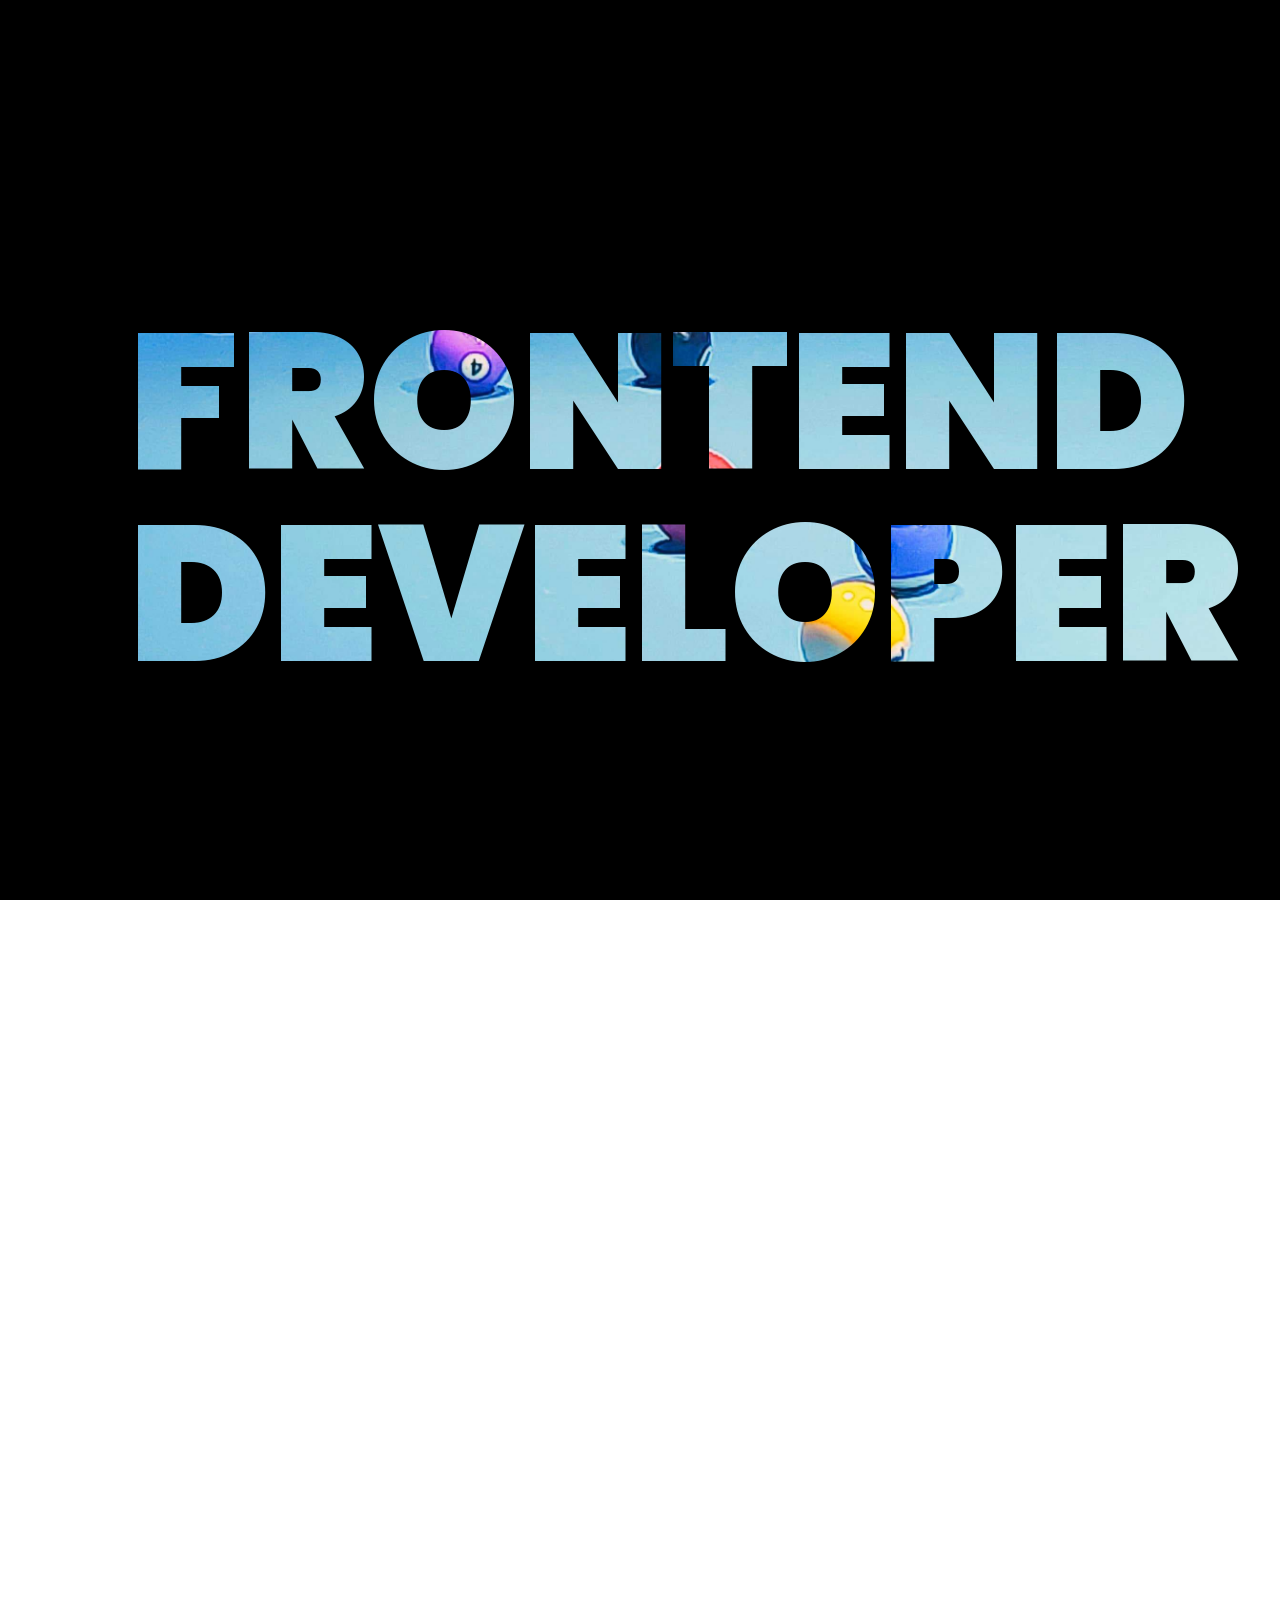
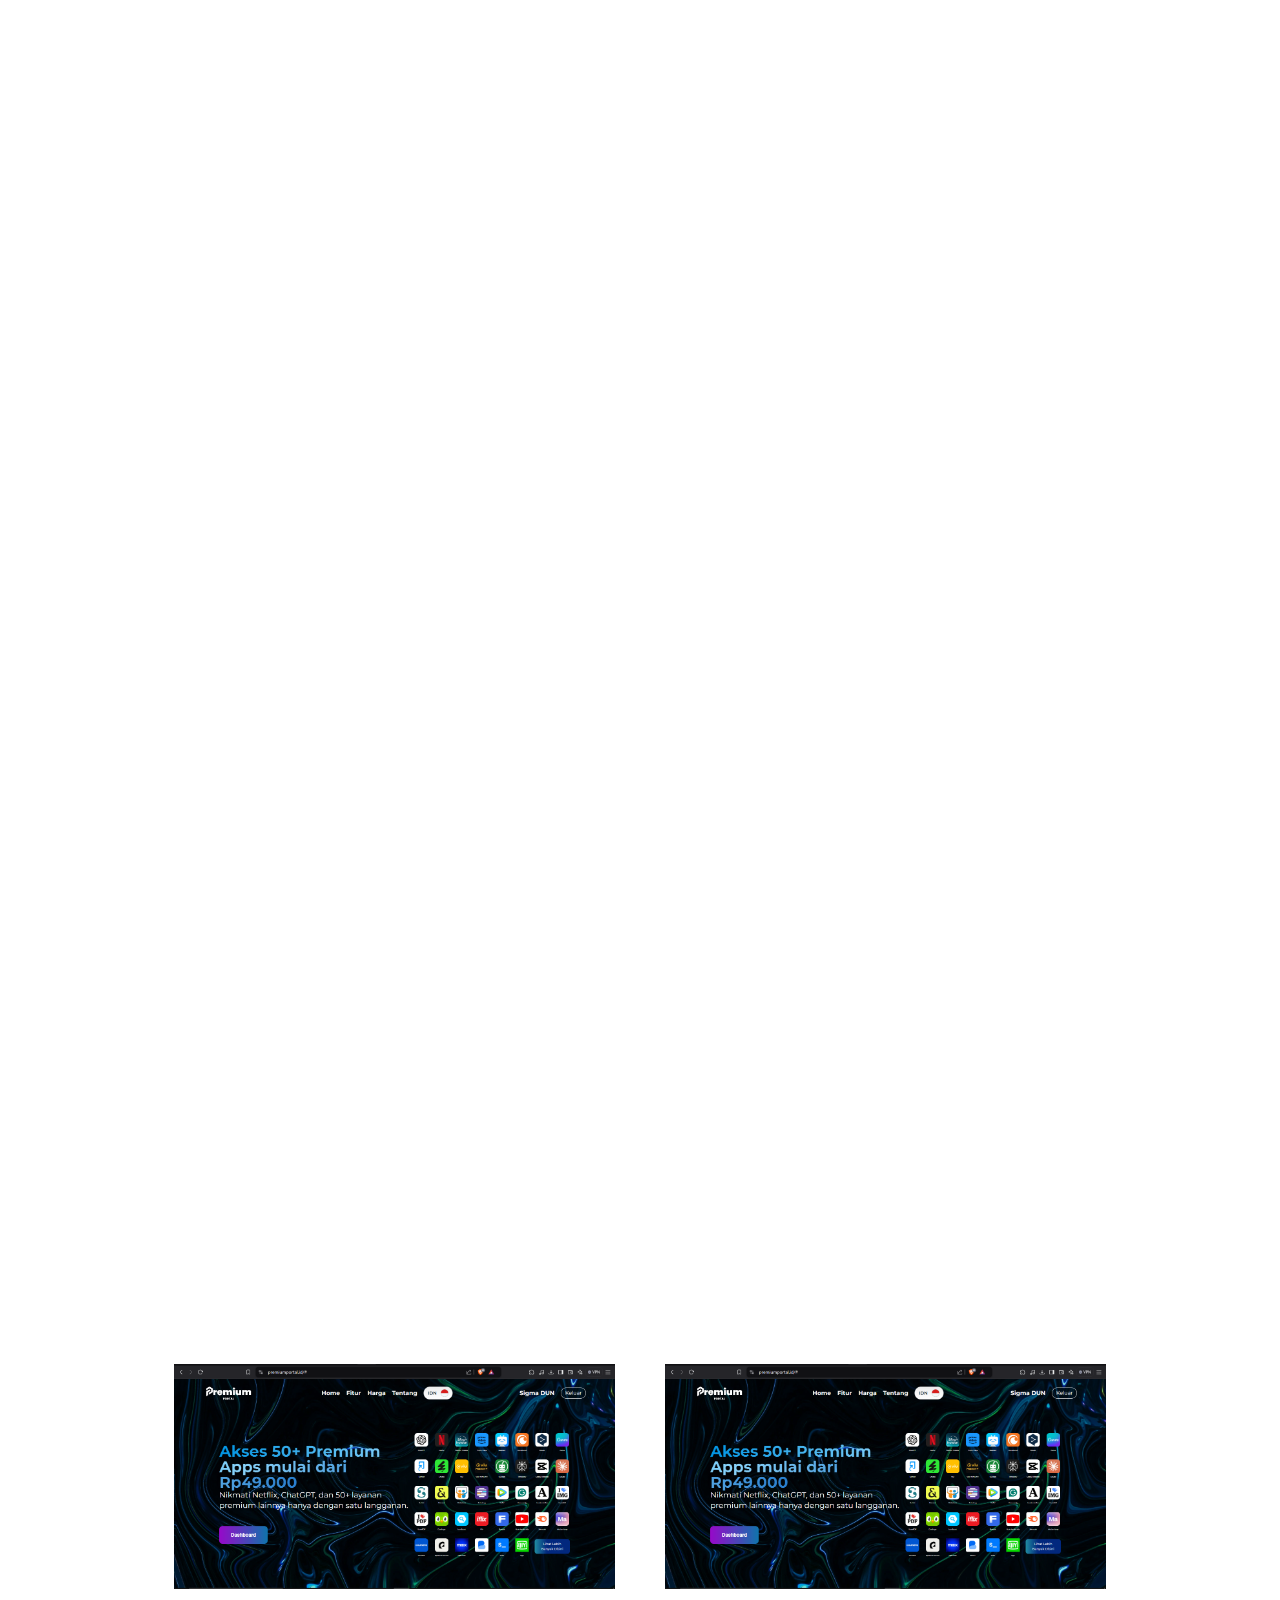
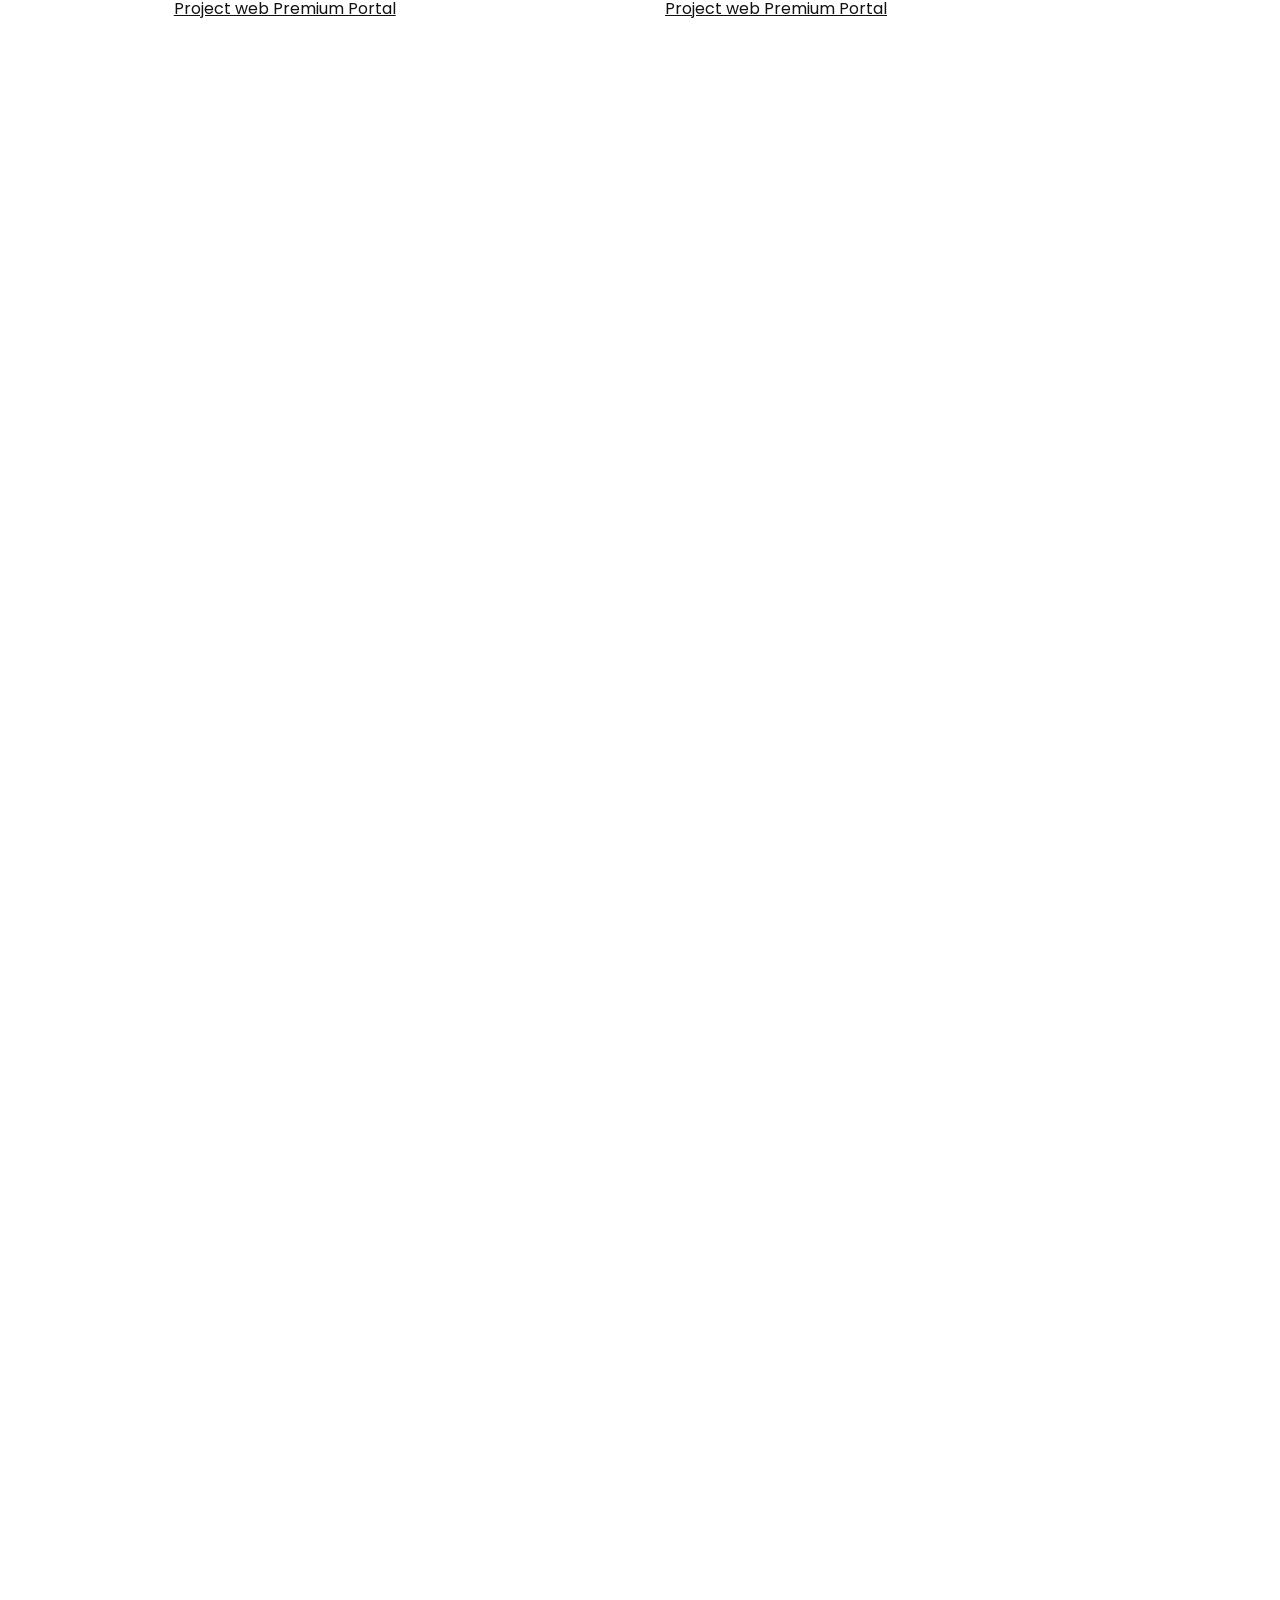
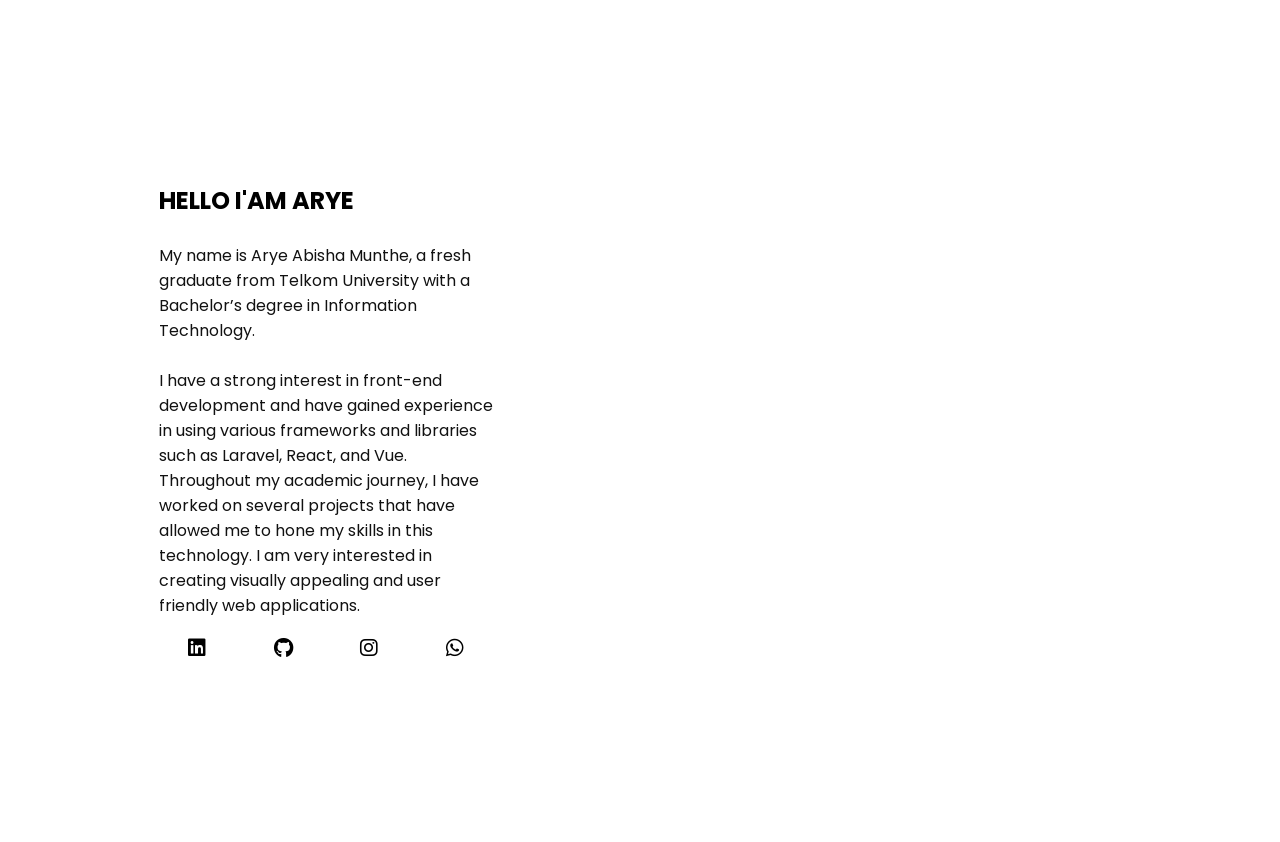
<file: index.html>
<!DOCTYPE html>
<html lang="en">
  <head>
    <meta charset="UTF-8" />
    <meta name="viewport" content="width=device-width, initial-scale=1.0" />
    <title>My Portfolio</title>
    <link rel="stylesheet" href="styless.css" />
    <link
    href="https://cdnjs.cloudflare.com/ajax/libs/font-awesome/6.0.0-beta3/css/all.min.css"
    rel="stylesheet"
  />
  </head>
  <body>
    <section></section>
    <div class="layer">
      <h2>Hello <br />i'am Arye</h2>
      <h1>frontend <br />developer</h1>
    </div>

    <section class="section2">
      <h1>My Projects</h1>
      <div class="wrapper">
        <a class="card" href="https://premiumportal.id/">
          <img src="image/proyek1.webp" alt="" />
          <p>Project web Premium Portal</p>
        </a>
        <a class="card" href="https://premiumportal.id/">
          <img src="image/proyek1.webp" alt="" />
          <p>Project web Premium Portal</p>
        </a>
      </div>
    </section>

    <section class="section3">
      <h1>Contact Us</h1>

      <div class="wrapper">
        <div>
          <h2>Hello I'am Arye</h2>
          <br />
          <p>
            My name is Arye Abisha Munthe, a fresh graduate from Telkom University with a Bachelor’s degree in Information Technology.
          </p>
          <br />
          <p> I have a strong interest in front-end development and have gained experience in using various frameworks and libraries such as Laravel, React, and Vue. Throughout my academic journey, I have worked on several projects that have allowed me to hone my skills in this technology. I am very interested in creating visually appealing and user friendly web applications.
        </div>
        <div class="mapouter">
          <div class="gmap_canvas">
            <iframe
              src="https://www.google.com/maps/embed?pb=!1m18!1m12!1m3!1d1980.1663401331189!2d107.62819900087723!3d-6.970022406931092!2m3!1f0!2f0!3f0!3m2!1i1024!2i768!4f13.1!3m3!1m2!1s0x2e68e9bc3974981d%3A0x613eec0feec9fcf7!2sTelkom%20University%20Landmark%20Tower%20(TULT)!5e0!3m2!1sid!2sid!4v1721804022112!5m2!1sid!2sid"
              width="600"
              height="450"
              style="border:0;"
              allowfullscreen=""
              loading="lazy"
              referrerpolicy="no-referrer-when-downgrade"
            ></iframe>
          </div>
        </div>
      
        <div class="social-media">
            <a href="https://www.linkedin.com/in/arye-abisha-munthe-ab296827b?utm_source=share&utm_campaign=share_via&utm_content=profile&utm_medium=android_app" target="_blank">
              <i class="fab fa-linkedin"></i> 
            </a>
            <a href="https://github.com/Ary-M23" target="_blank">
              <i class="fab fa-github"></i> 
            </a>
            <a href="https://www.instagram.com/arye_munthe?igsh=MTMwanliZ2hsNDhlMQ==" target="_blank">
              <i class="fab fa-instagram"></i> 
            </a>
            <a href="https://api.whatsapp.com/send/?phone=6282166304219&text&type=phone_number&app_absent=0" target="blank">
              <i class="fab fa-whatsapp"></i>
            </a>
        </div>

    <script>
      let layer = document.querySelector(".layer");
      window.addEventListener("scroll", function () {
        let value = window.scrollY;
        layer.style.left = value + "px"; //70px
      });
    </script>
  </body>
</html>
</file>
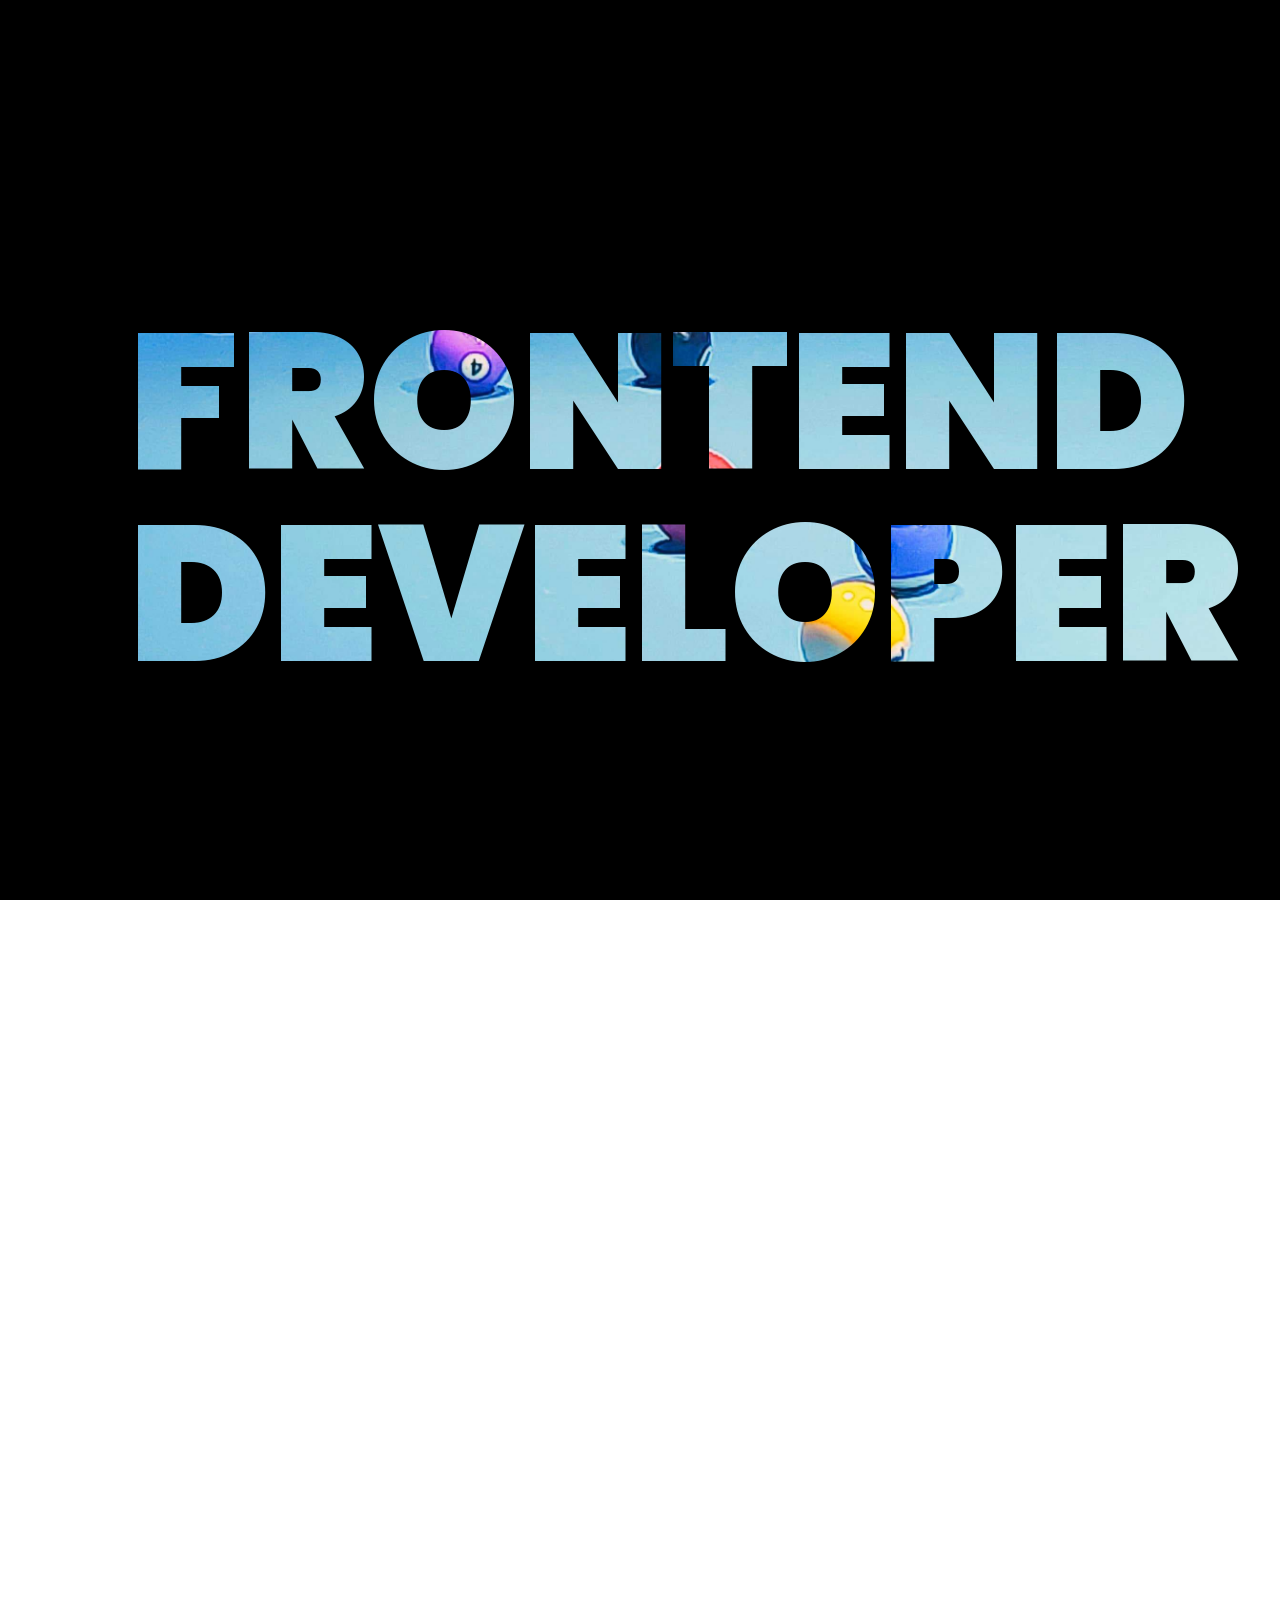
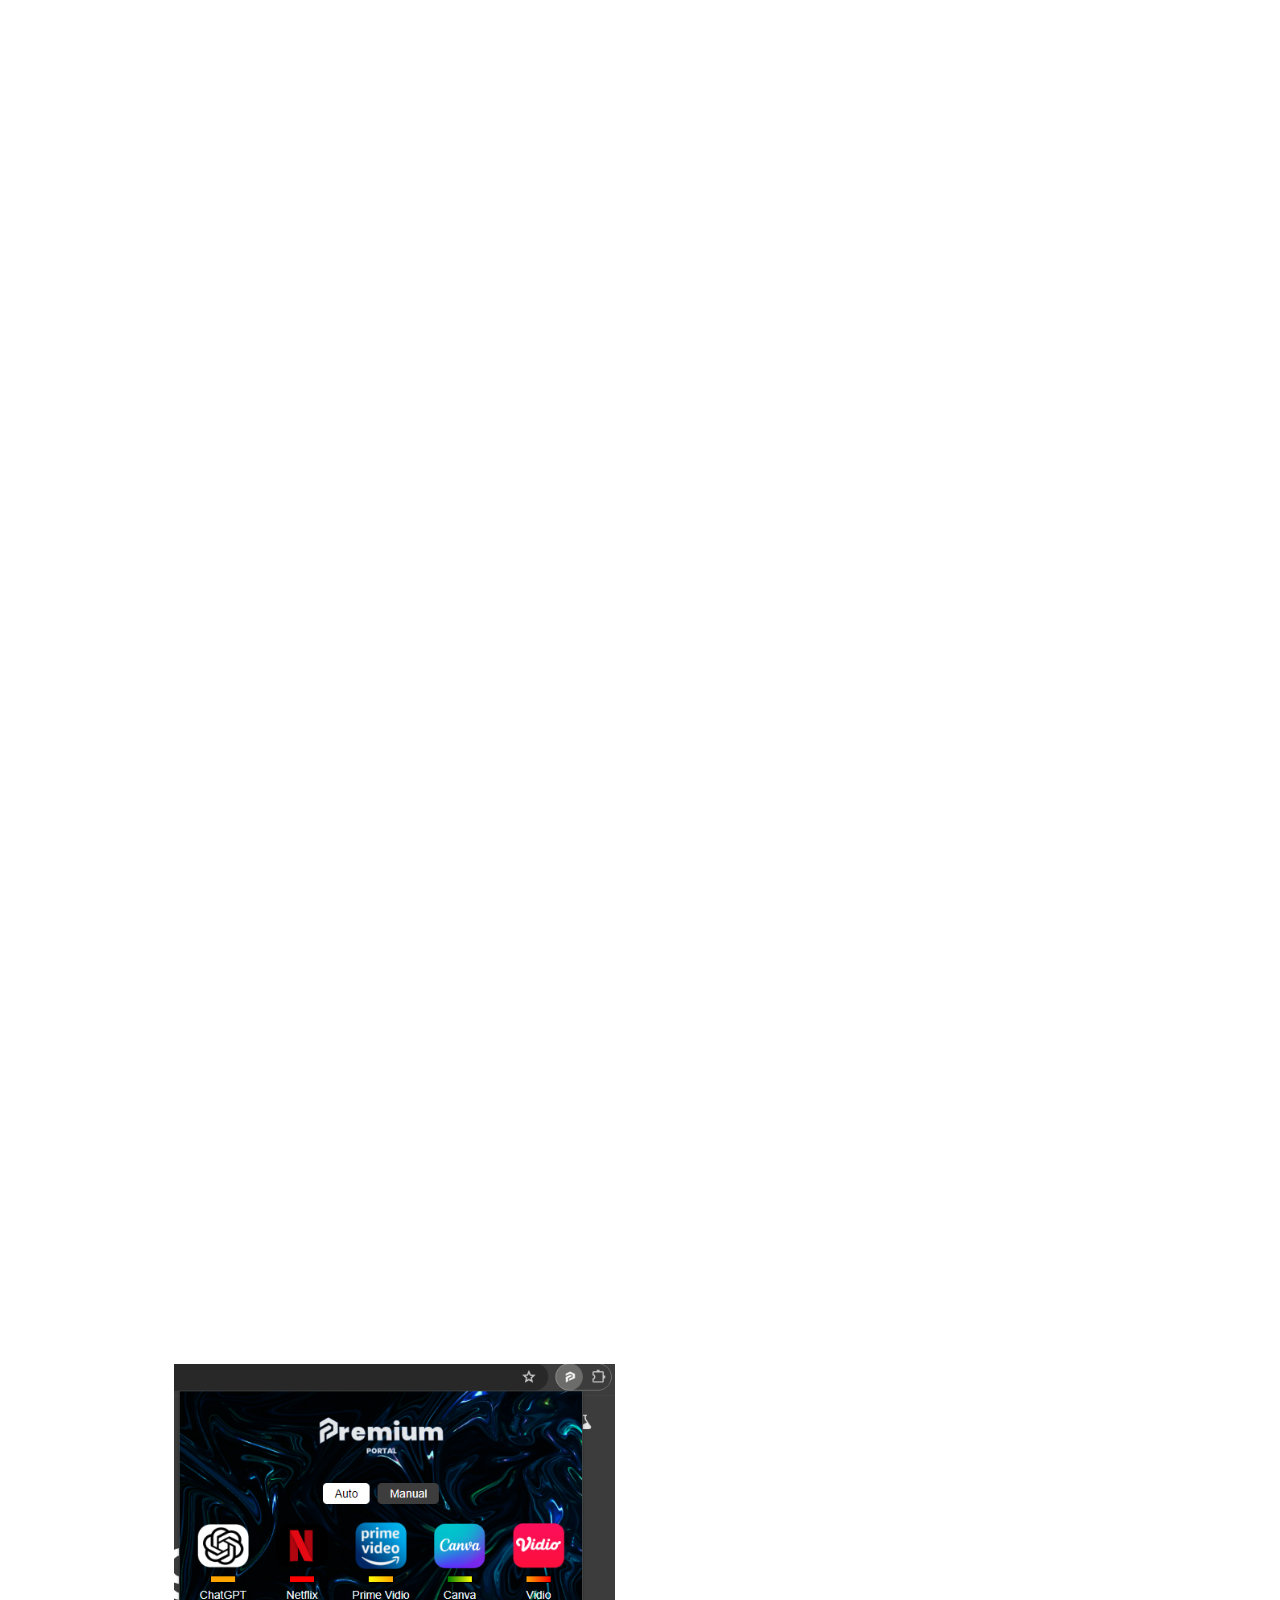
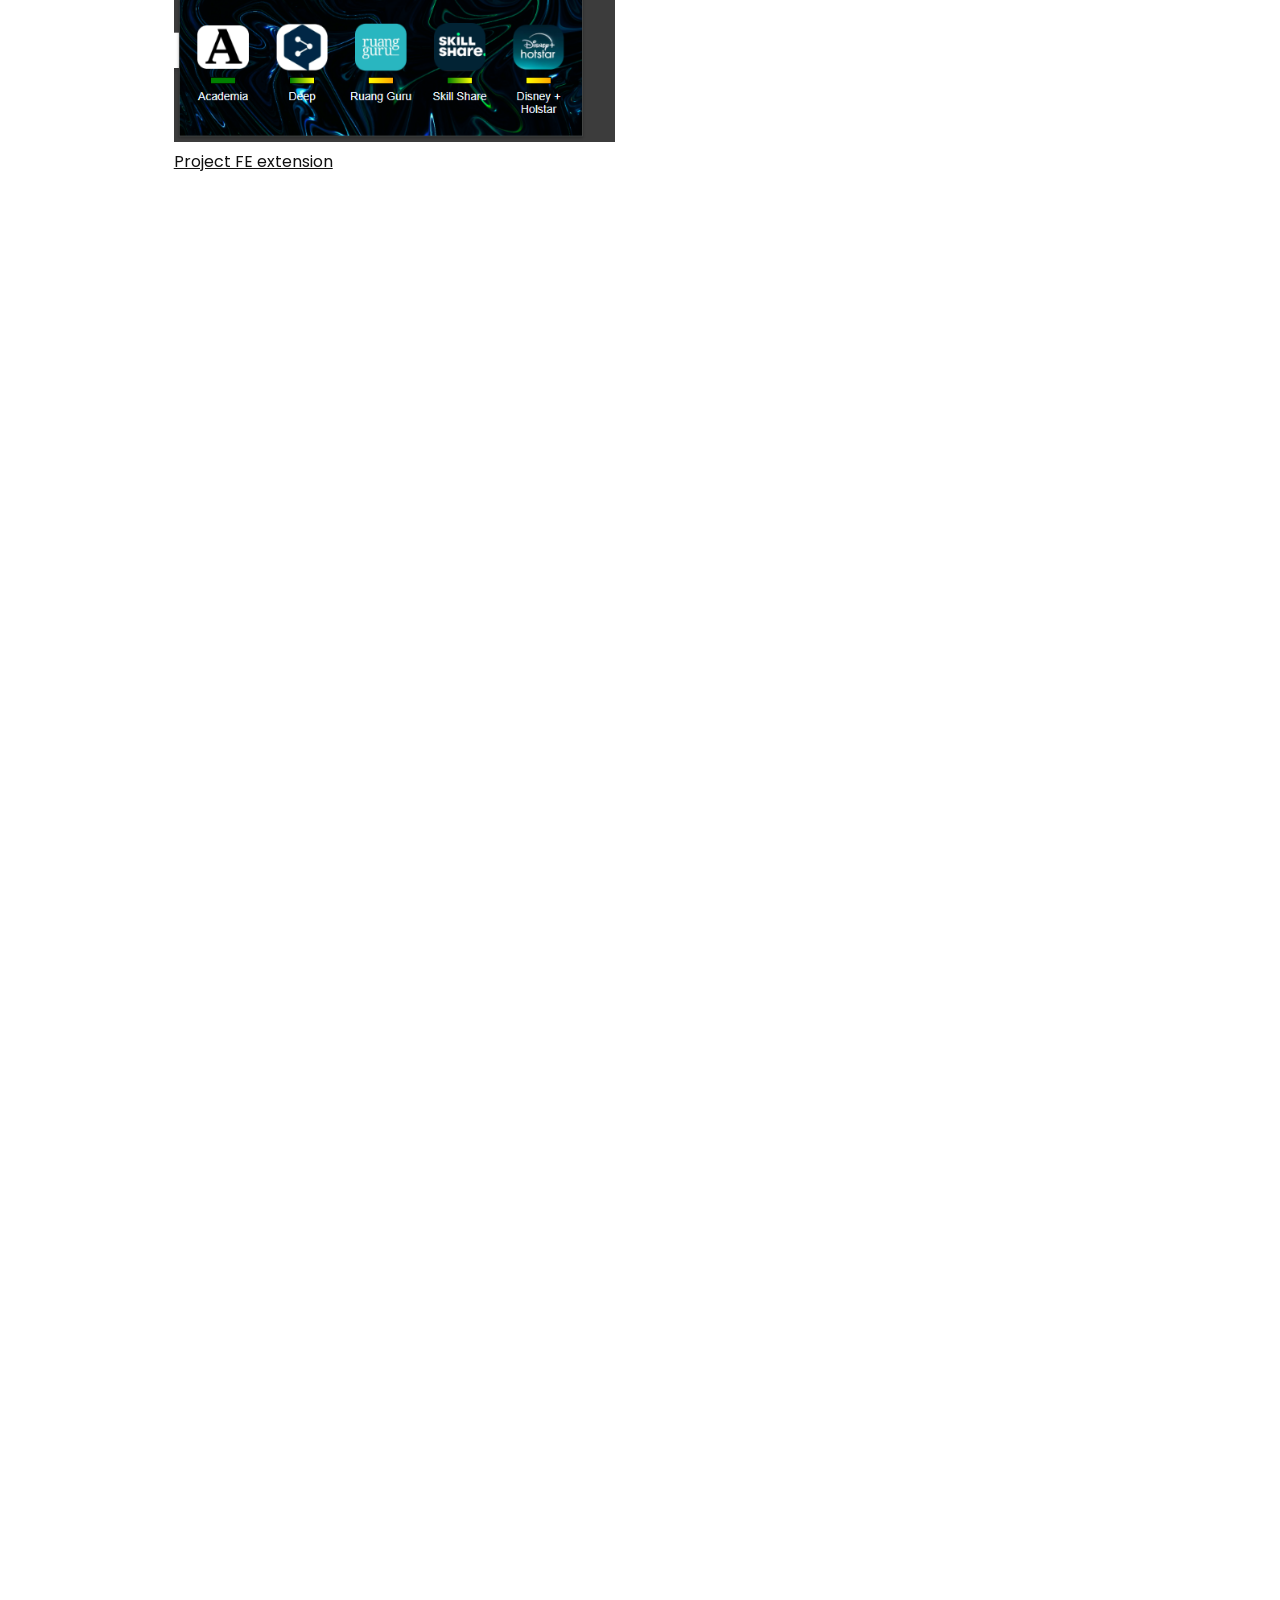
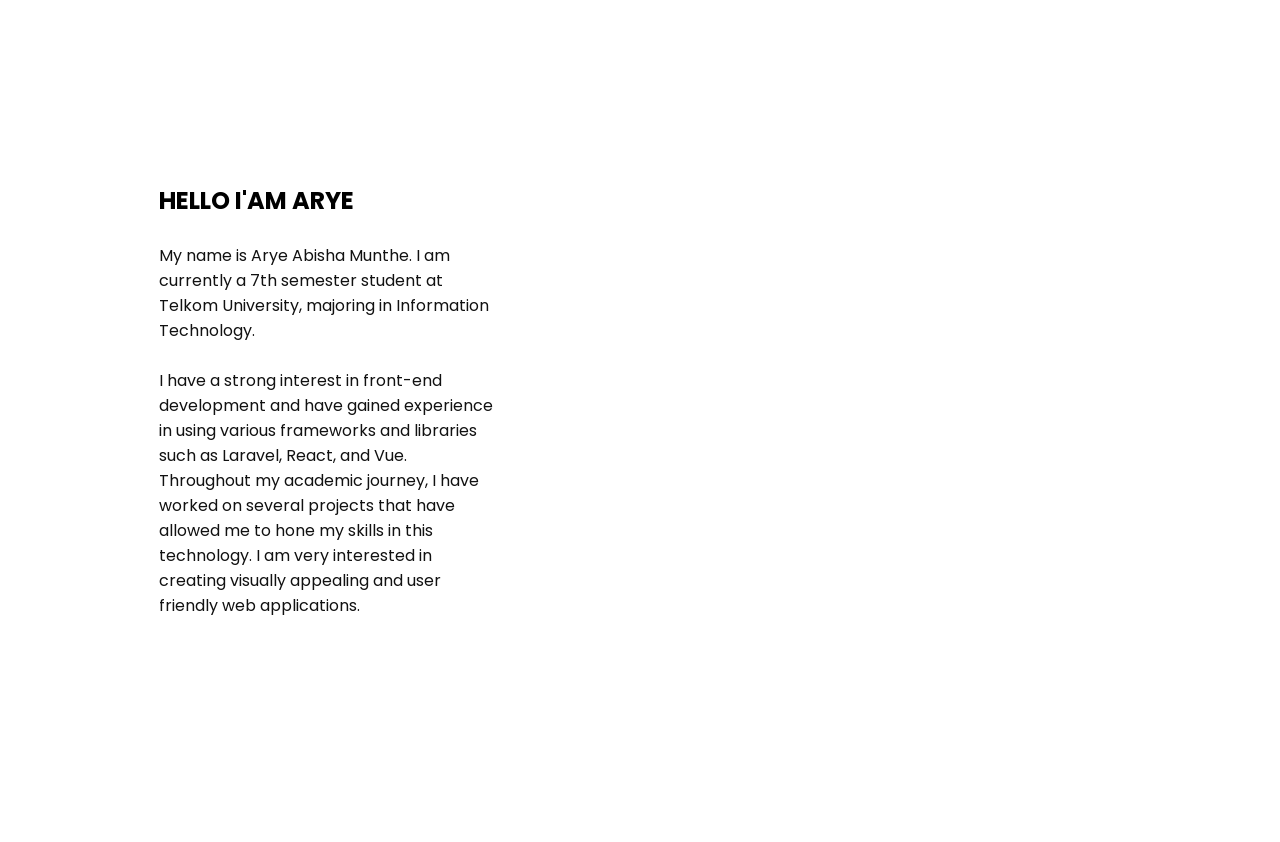
<file: apalah.html>
<!DOCTYPE html>
<html lang="en">
  <head>
    <meta charset="UTF-8" />
    <meta name="viewport" content="width=device-width, initial-scale=1.0" />
    <title>My Portfolio</title>
    <link rel="stylesheet" href="styless.css" />
  </head>
  <body>
    <section></section>
    <div class="layer">
      <h2>Hello <br />i'am Arye</h2>
      <h1>frontend <br />developer</h1>
    </div>

    <section class="section2">
      <h1>My Projects</h1>
      <div class="wrapper">
        <a class="card" href="#">
          <img src="image/projek aing.png" alt="" />
          <p>Project FE extension</p>
        </a>
      </div>
    </section>

    <section class="section3">
      <h1>Contact Us</h1>

      <div class="wrapper">
        <div>
          <h2>Hello I'am Arye</h2>
          <br />
          <p>
            My name is Arye Abisha Munthe. I am currently a 7th semester student at Telkom University, majoring in Information Technology.
          </p>
          <br />
          <p> I have a strong interest in front-end development and have gained experience in using various frameworks and libraries such as Laravel, React, and Vue. Throughout my academic journey, I have worked on several projects that have allowed me to hone my skills in this technology. I am very interested in creating visually appealing and user friendly web applications.
        </div>
        <div class="mapouter">
          <div class="gmap_canvas">
            <iframe
              src="https://www.google.com/maps/embed?pb=!1m18!1m12!1m3!1d1980.1663401331189!2d107.62819900087723!3d-6.970022406931092!2m3!1f0!2f0!3f0!3m2!1i1024!2i768!4f13.1!3m3!1m2!1s0x2e68e9bc3974981d%3A0x613eec0feec9fcf7!2sTelkom%20University%20Landmark%20Tower%20(TULT)!5e0!3m2!1sid!2sid!4v1721804022112!5m2!1sid!2sid"
              width="600"
              height="450"
              style="border:0;"
              allowfullscreen=""
              loading="lazy"
              referrerpolicy="no-referrer-when-downgrade"
            ></iframe>
          </div>
        </div>
        

    <script>
      let layer = document.querySelector(".layer");
      window.addEventListener("scroll", function () {
        let value = window.scrollY;
        layer.style.left = value + "px"; //70px
      });
    </script>
  </body>
</html>
</file>
<file: styless.css>
@import url("https://fonts.googleapis.com/css2?family=Poppins:ital,wght@0,100;0,200;0,300;0,400;0,500;0,600;0,700;0,800;0,900;1,100;1,200;1,300;1,400;1,500;1,600;1,700;1,800;1,900&display=swap");

* {
  margin: 0;
  padding: 0;
  font-family: "Poppins", sans-serif;
}
section {
  height: 300vh;
  background: url(image/bil.png);
  background-size: cover;
  background-attachment: fixed;
}

/* ============ layer */
.layer h1,
h2 {
  text-transform: uppercase;
}

.layer h2 {
  font-weight: 200;
  font-size: 2em;
}

.layer h1 {
  line-height: 1;
  font-size: 12em;
  font-weight: 900;
  background-image: url(image/bil.png);
  background-size: cover;
  background-attachment: fixed;
  background-clip: text;
  color: transparent;
}

.layer {
  position: fixed;
  left: 0;
  top: 0;
  width: 100%;
  height: 100%;
  z-index: 1;
  background-color: black;
  display: flex;
  flex-direction: column;
  justify-content: center;
  padding: 0 10%;
}

/* ============ section 2 */
section.section2 {
  height: 200vh;
  padding: 10%;
  color: white;
  background: url(image/kiw.png);
  background-size: cover;
  background-attachment: fixed;
}

.section2 h1 {
  font-size: 40px;
  color: white;
  padding-bottom: 30px;
  text-transform: none;
}

.wrapper {
  position: relative;
  border-radius: 20px;
  padding: 3%;
  display: grid;
  gap: 20px;
  grid-template-columns: 1fr 1fr;
  background-color: #ffffff70;
}

.wrapper .card {
  color: #111;
  padding: 15px;
  border-radius: 10px;
  background-color: #ffffffc3;
}

.wrapper .card img {
  width: 100%;
  transition: 0.3s;
}

.wrapper .card:hover img {
  transform: scale(0.95);
}

/* ============ section 3 */
.section3 {
  padding: 10%;
  height: 70vh;
}

.section3 h1 {
  font-size: 2em;
  padding-bottom: 20px;
  color: white;
}

.section3 .wrapper p {
  color: #111;
}

.mapouter {
  position: relative;
  text-align: right;
  width: 600px;
  height: 400px;
}
.gmap_canvas {
  overflow: hidden;
  background: none !important;
  width: 600px;
  height: 400px;
}
.gmap_iframe {
  width: 600px !important;
  height: 400px !important;
}

/* Media query untuk mobile */
@media (max-width: 768px) {
  /* Ukuran teks pada layer */
  .layer h1 {
    font-size: 6em;
  }

  .layer h2 {
    font-size: 1.5em;
  }

  /* Section 2 untuk mobile */
  .section2 {
    padding: 5%;
  }

  .section2 h1 {
    font-size: 30px;
    padding-bottom: 20px;
  }

  /* Wrapper pada project card untuk mobile */
  .wrapper {
    grid-template-columns: 1fr; /* Membuat 1 kolom */
    padding: 2%;
  }

  .wrapper .card {
    padding: 10px;
  }

  /* Ukuran gambar */
  .wrapper .card img {
    width: 100%;
  }

  /* Section 3 untuk mobile */
  .section3 {
    padding: 5%;
    height: auto; /* Biarkan tinggi dinamis sesuai konten */
  }

  .section3 h1 {
    font-size: 1.5em;
  }

  /* Ukuran map pada mobile */
  .mapouter {
    width: 100%;
    height: auto;
  }

  .gmap_canvas iframe {
    width: 100%;
    height: 300px; /* Sesuaikan tinggi iframe */
  }
}

.social-media {
  display: flex;
  justify-content: space-around;
  margin-top: 0px;
}

.social-media a {
  font-size: 20px;
  color: #000;
  text-decoration: none;
  margin: 0 10px;
  display: flex;
  align-items: center;
}

.social-media i {
  margin-right: 8px;
}

.social-media a:hover {
  color: #0073e6;
}
</file>
